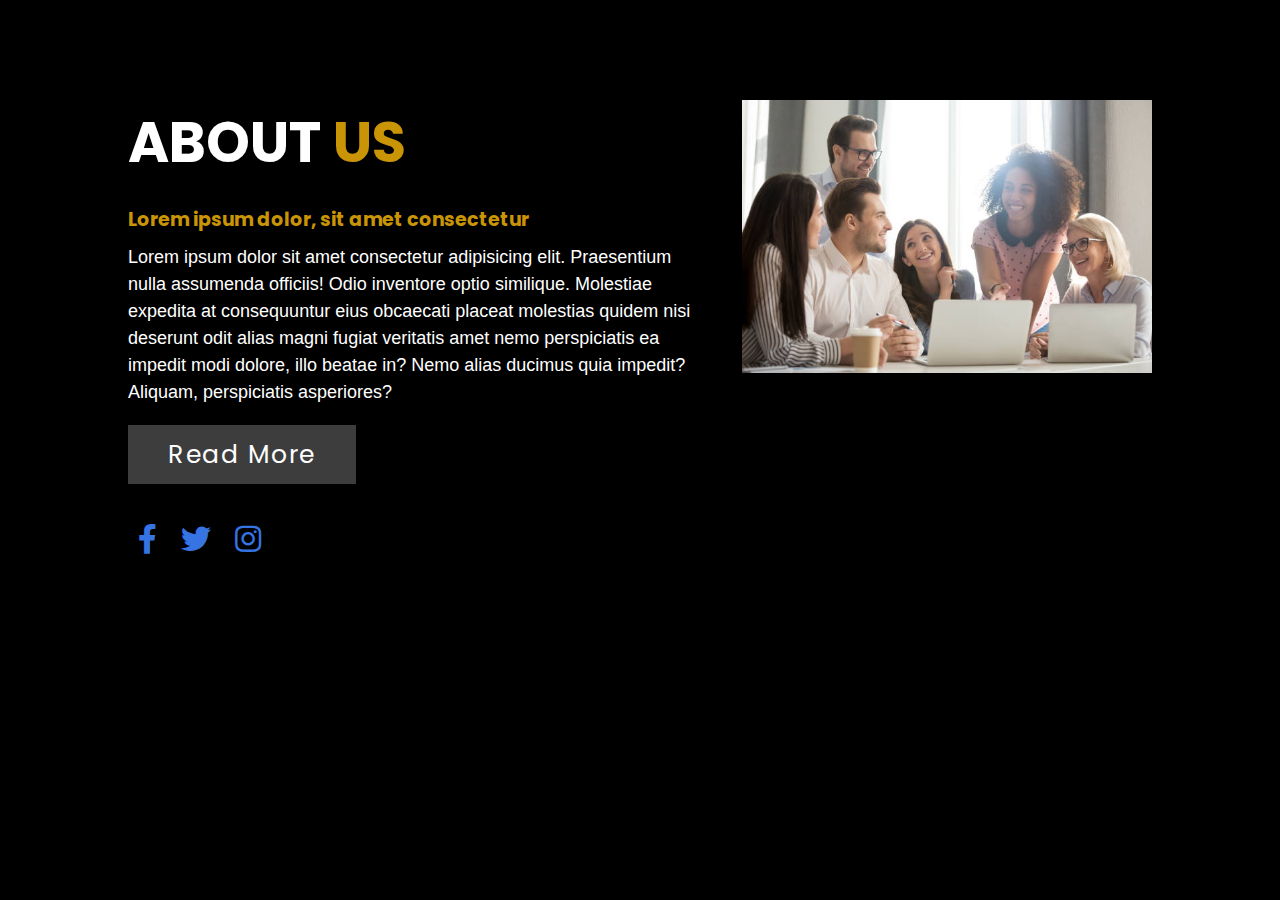
<file: about.html>
<!DOCTYPE html>
<html lang="en">
<head>
    <meta charset="UTF-8">
    <meta http-equiv="X-UA-Compatible" content="IE=edge">
    <meta name="viewport" content="width=device-width, initial-scale=1.0">
    <title>About Us Section</title>
    <link rel="stylesheet" href="about.css">
    <link href="https://pro.fontawesome.com/releases/v5.10.0/css/all.css" rel="stylesheet">
</head>
<body>
    <div class="section">
        <div class="container">
            <div class="content-section">
                <div class="title">
                    <h1>About <spam>Us</spam></h1>

                </div>
                <div class="content">
                    <h3>Lorem ipsum dolor, sit amet consectetur</h3>
                    <p>Lorem ipsum dolor sit amet consectetur adipisicing elit. Praesentium nulla assumenda officiis! Odio inventore optio similique. Molestiae expedita at consequuntur eius obcaecati placeat molestias quidem nisi deserunt odit alias magni fugiat veritatis amet nemo perspiciatis ea impedit modi dolore, illo beatae in? Nemo alias ducimus quia impedit? Aliquam, perspiciatis asperiores?</p>
                    <div class="button">
                        <a href="">Read More</a>
                    </div>
                </div>
                <div class="social">
                        <a href=""><i class="fab fa-facebook-f"></i></a>
                        <a href=""><i class="fab fa-twitter"></i></a>
                        <a href=""><i class="fab fa-instagram"></i></a>
                </div>
            </div>
            <div class="image-section">
                <img src="image/aboutimage.jpeg" alt="Team Photo">
            </div>
        </div>
    </div>
</body>
</html>
</file>
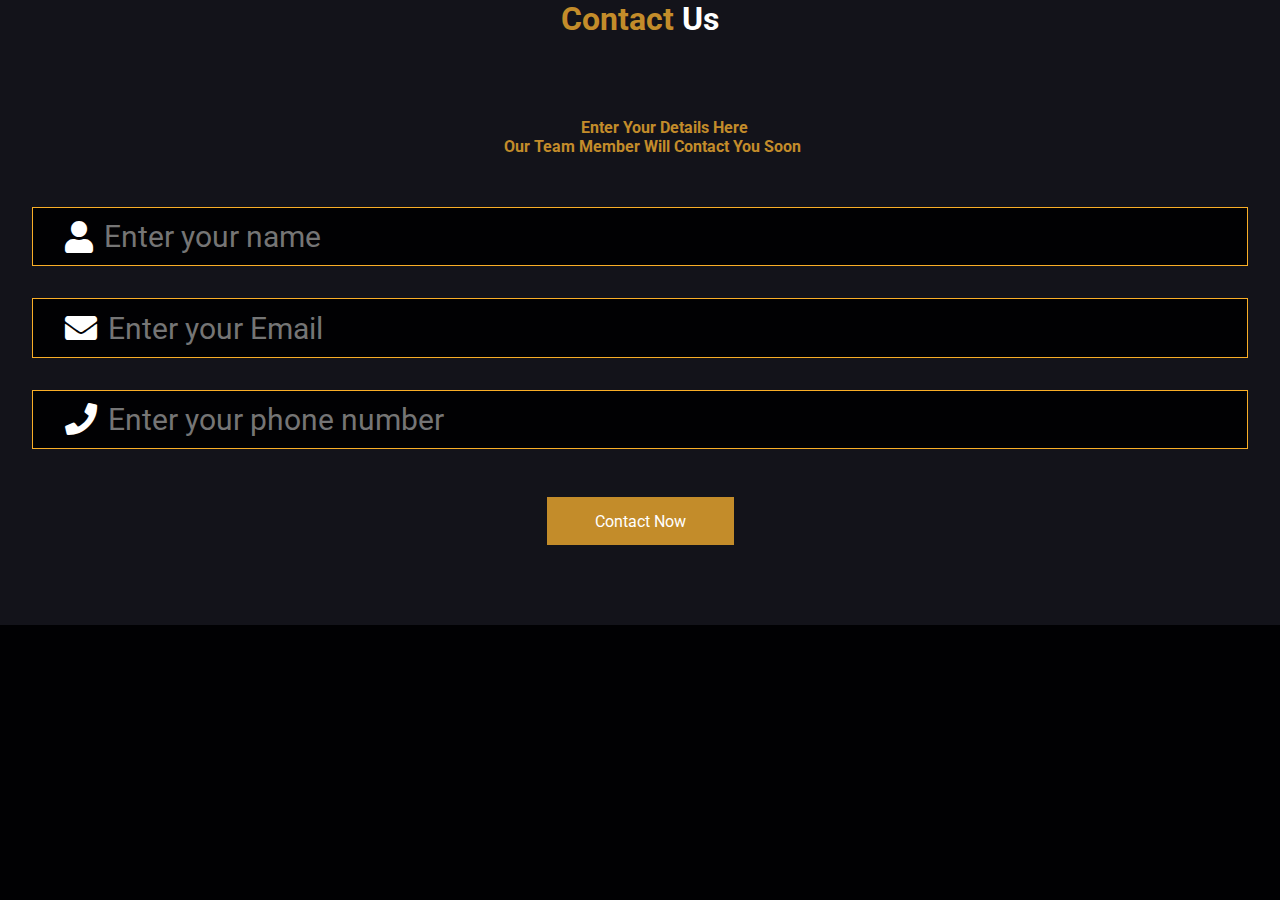
<file: contact.html>
<!DOCTYPE html>
<html lang="en">
<head>
    <meta charset="UTF-8">
    <meta http-equiv="X-UA-Compatible" content="IE=edge">
    <meta name="viewport" content="width=device-width, initial-scale=1.0">
    <title>Contact Us</title>
    <link rel="stylesheet" href="https://cdnjs.cloudflare.com/ajax/libs/font-awesome/5.15.4/css/all.min.css">

    <!-- css file link  -->
    <link rel="stylesheet" href="contact.css">
</head>
<body>
    <section class="contact" id="contact">
        <h1 class="heading"><span>contact</span> us </h1>
    
        <div class="row">
            <form>
        <h4><pre>
             Enter your Details here 
      Our Team Member will contact you soon
                </pre></h4>
                <div class="inputBox">
                    <span class="fas fa-user"></span>
                    <input type="text" placeholder="Enter your name">
                </div>
                <div class="inputBox">
                    <span class="fas fa-envelope"></span>
                    <input type="email" placeholder="Enter your Email">
                </div>
                <div class="inputBox">
                    <span class="fas fa-phone"></span>
                    <input type="number" placeholder="Enter your phone number">
                </div>
                <input type="submit" value="contact now" class="btn">
            </form>
        </div>
    </section>
</body>
</html>
</file>
<file: about.css>
@import url('https://fonts.googleapis.com/css2?family=Poppins:wght@200;300;400&display=swap');

*{
    margin: 0px;
    padding: 0px;
    box-sizing: border-box;
    font-family: 'Poppins', sans-serif;
}
.section{
    width: 100%;
    min-height: 100vh;
    color: white;
    background-color: black;
}
.container{
    width: 80%;
    display: block;
    margin: auto;
    padding-top: 100px;

}
.content-section{
    float: left;
    width: 55%;

}
.image-section{
    float: right;
    width: 40%;

}
.title spam{
    color: #c99506;
}
.title spam:hover{
    font-family: algerian;
    color: white;
}
.image-section img{
    width: 100%;
    height: auto;
}
.image-section img:hover{
    width:130%;
    height:auto;
}
.title h1:hover{
    font-family: algerian;
    color: #c99506;
}

.content-section .title{
    text-transform: uppercase;
    font-size: 28px;
}
.content-section .content h3{
    margin-top: 20px;
    color: #c99506;
    font-size: 19px;
}
.content-section .content p{
    margin-top: 10px;
    font-family: sans-serif;
    font-size: 18px;
    line-height: 1.5;

}
.content-section .content .button{
    margin-top: 30px;

}

.content-section .content .button a{
    background-color: #3d3d3d;
    padding: 12px 40px;
    text-decoration: none;
    color: #fff;
    font-size: 25px;
    letter-spacing: 1.5px;
}
.content-section .content .button a:hover{
background-color: #c99506;
color: #fff;
}
.content-section .social{
    margin-top: 40px 40px;
}
.content-section .social i{
    color:  #3673e3;
    font-size: 30px;
    padding: 50px 10px;
}
.content-section .social i:hover{
color: #c99506;
}
@media screen and (max-width:768px) {
    .container{
        width: 80%;
        display: block;
        margin: auto;
        padding-top: 100px;
    }
    .content-section{
        float: none;
        width: 100%;
        display: block;
        margin: auto;
    }
    .image-section{
        float: none;
        width: 100%;
    }
    .image-section img{
        width: 100%;
        height: auto;
        display: block;
        margin: auto;
    }
    .content-section .title{
        text-align: center;
        font-size: 19px;

    }
    .content-section .content .button{
        text-align: center;

    }
    .content-section .content .button a{
        padding: 9px 30px;

    }
    
}
</file>
<file: contact.css>
@import url('https://fonts.googleapis.com/css2?family=Roboto:wght@100;300;400;500;700&display=swap');

:root{
    --main-color:#f9ae05;
    --black:#13131a;
    --bg:#010103;
    --border:.1rem solid rgba(249 174 39);
}

*{
    font-family: 'Roboto', sans-serif;
    margin:0; padding:0;
    box-sizing: border-box;
    outline: none; border:none;
    text-decoration: none;
    text-transform: capitalize;
    transition: .2s linear;
}
body{
    background: var(--bg);
}
pre{
    color: rgb(195 140 42);
    font-size:medium ;
}
span{
    color: rgb(195 140 42);
    box-sizing: border-box;
}
h1{
    color: white;
    text-align: center;
    font-size: xx-large;
    background-color: #13131a;
}

.btn {
    margin-top: 1rem;
    display: inline-block;
    padding: 0.9rem 3rem;
    color: #fff;
    background: #ad7f43;
    cursor: pointer;
    background-color: rgb(195 140 42);
    text-align: center;
    position: relative;
    font-size: medium;
    font-family: 'Roboto', sans-serif
}
.btn:hover{
    letter-spacing: .2rem;
}

.contact .row{
    display: flex;
    background:var(--black);
    flex-wrap: wrap;
    gap:1rem;
}
.contact .row form{
    flex:1 1 45rem;
    padding:5rem 2rem;
    text-align: center;
}
.contact .row form .inputBox{
    display: flex;
    align-items: center;
    margin-top: 2rem;
    margin-bottom: 2rem;
    background:var(--bg);
    border:var(--border);
}

.contact .row form .inputBox span{
    color:#fff;
    font-size: 2rem;
    padding-left: 2rem;
}

.contact .row form .inputBox input {
    width: 100%;
    padding: 0.7rem;
    font-size: 1.9rem;
    color: white;
    text-transform: none;
    background: none;
}
</file>
